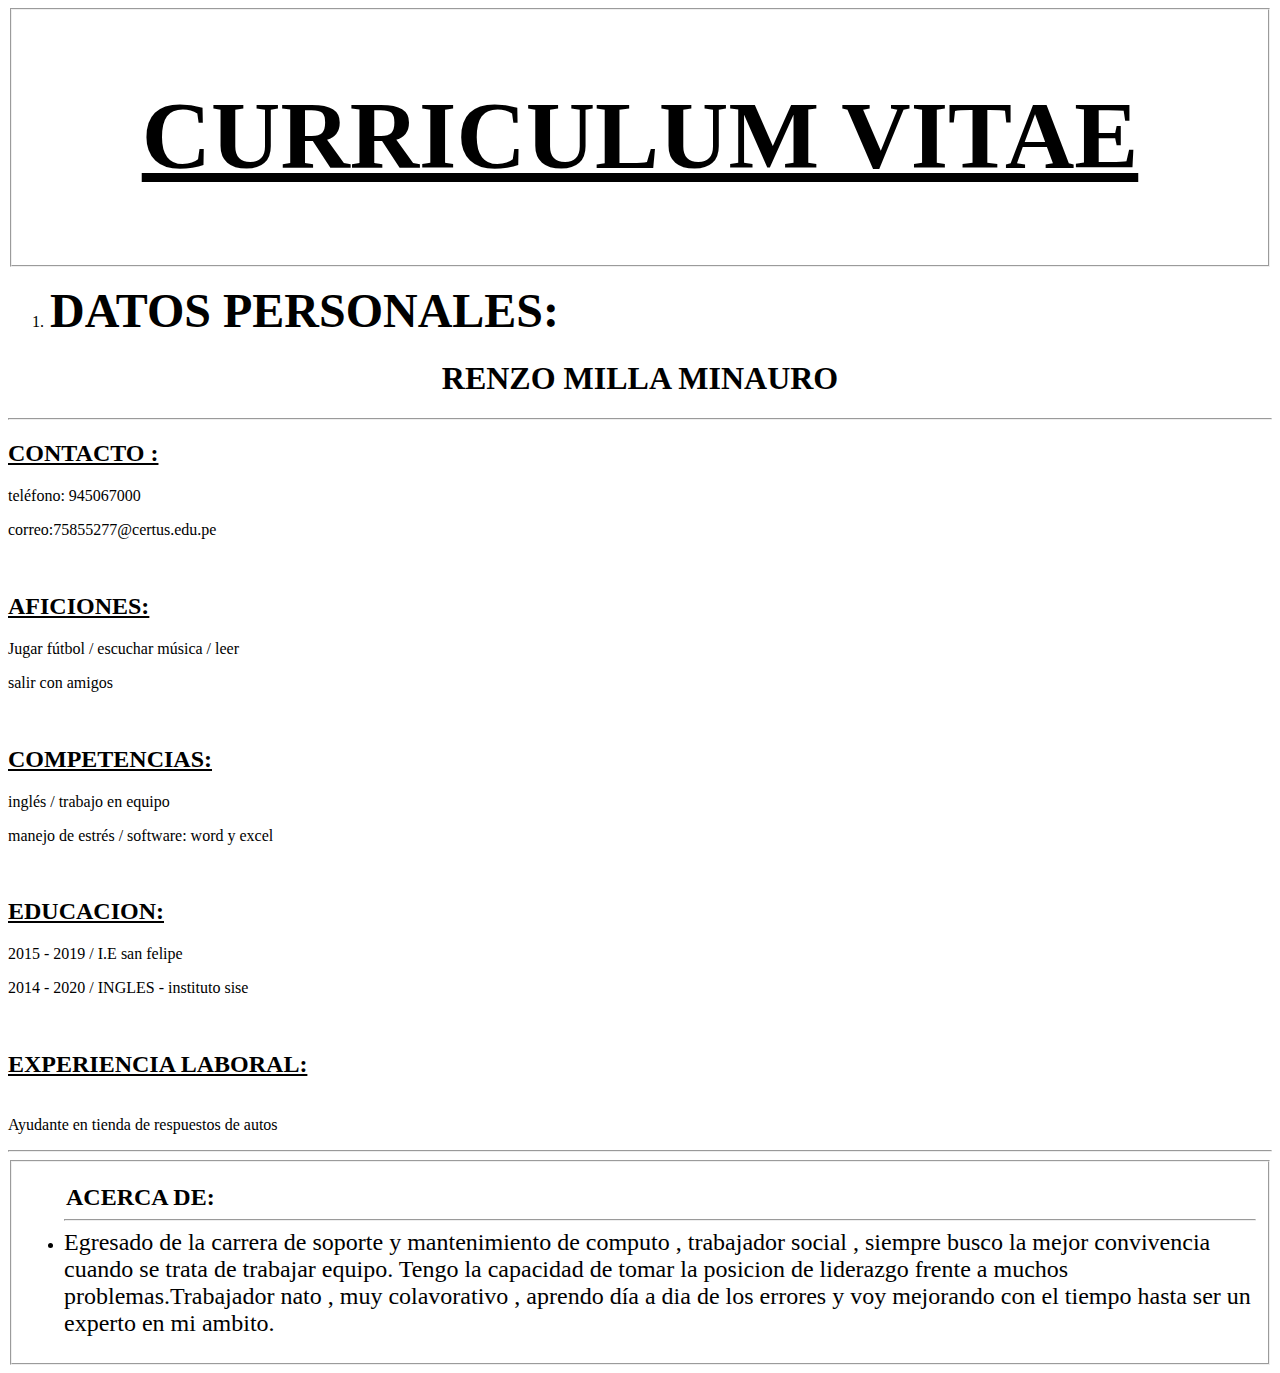
<file: laboratorio 02/cv.html>
<!DOCTYPE html>
<html lang="es">
<head>
    <meta charset="UTF-8">
    <meta http-equiv="X-UA-Compatible" content="IE=edge">
    <meta name="viewport" content="width=device-width, initial-scale=1.0">
    <title>MI CV RENZO MILLA</title>
</head>
<body>
    <fieldset>
        <center>
        <font color="black"><font face="algerians"><font size= "24"><h1><u> CURRICULUM VITAE</u><br></h1></font></font></font>

        </center>
    </fieldset>
    <ol>
        <li><font color="black"><font size= "20" ><legend><b>DATOS PERSONALES:</b><br></legend></font></font></li>
    </ol>
    
    
    <h1 align='center'>RENZO MILLA MINAURO</h1>
    <hr> 
    <h2> <u> CONTACTO :</u></h2>
    <P>   teléfono: 945067000 </h2></P>
    <p>    correo:75855277@certus.edu.pe </></p>
    <br>
    <h2>  <u> AFICIONES:</u></h2>
    <P>    Jugar fútbol   / escuchar música / leer</P>
    <p>    salir con amigos  </p>
    <br>
    <h2> <u> COMPETENCIAS: </u></h2>
    <p>  inglés  /  trabajo en equipo </p>
    <p>  manejo de estrés / software: word y excel </p>
    <br>
    <h2> <u> EDUCACION: </u> </h2> 
    <P>  2015 - 2019          /    I.E san felipe </P> 
    <p>  2014 - 2020 / INGLES - instituto sise </p>
    <br> 
    <h2> <u> EXPERIENCIA LABORAL:</u></h2>
    <P> <li></li>Ayudante en tienda de respuestos de autos  </P>
</fieldset>

<hr>

<fieldset>
<ul>
    <font color="black"><font size= 5"><legend><b>ACERCA DE:</b><br></legend></font></font>
<hr>
<li><font size= 5">Egresado de la carrera de soporte y mantenimiento de computo , trabajador social , siempre busco la mejor convivencia cuando se trata
    de trabajar equipo. Tengo la capacidad de tomar la posicion de liderazgo frente a muchos problemas.Trabajador nato , muy colavorativo , aprendo día a dia 
de los errores y voy mejorando con el tiempo hasta ser un experto en mi ambito. </font></li>
</ul>
</fieldset>
</body>
</html>
</file>
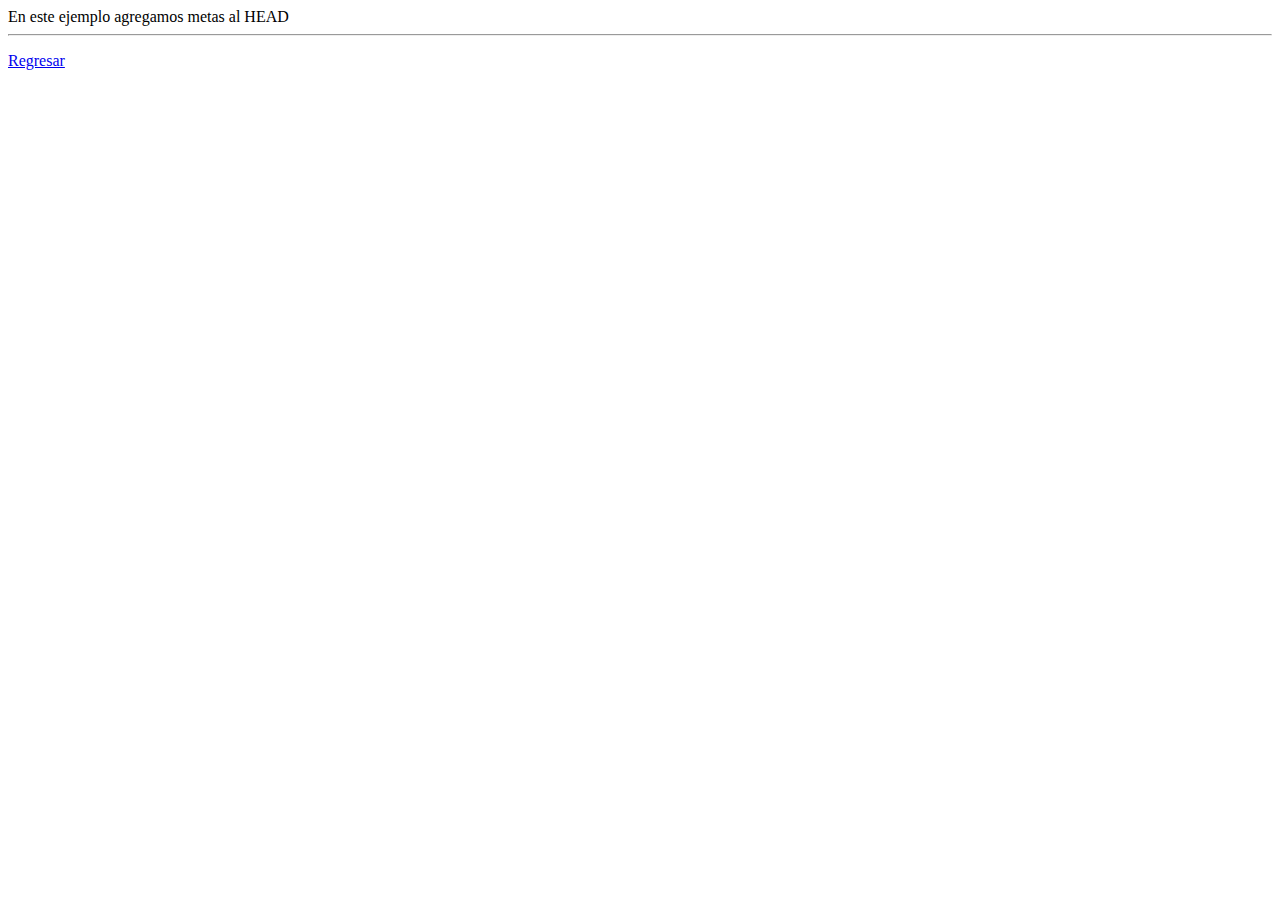
<file: laboratorio 02/pagina.html>
<!DOCTYPE html>
<html lang="es">
<head>
    <meta charset="UTF-8">
    <meta http-equiv="X-UA-Compastible" content="IE=edge">
    <meta name="viewport" content="width=device-width, initial-scale=1.0">
    <meta name= "description" content="Esta es una página de prueba de etiquetas meta"
    <meta name= "keywords" content="html, etiquetas,meta">
    <title>Probando los metas</title>
</head>
<body>
    En este ejemplo agregamos metas al HEAD
    <hr>
    <p aling="center"><a href="index.html">Regresar</a></p>
</body>
</html>
</file>
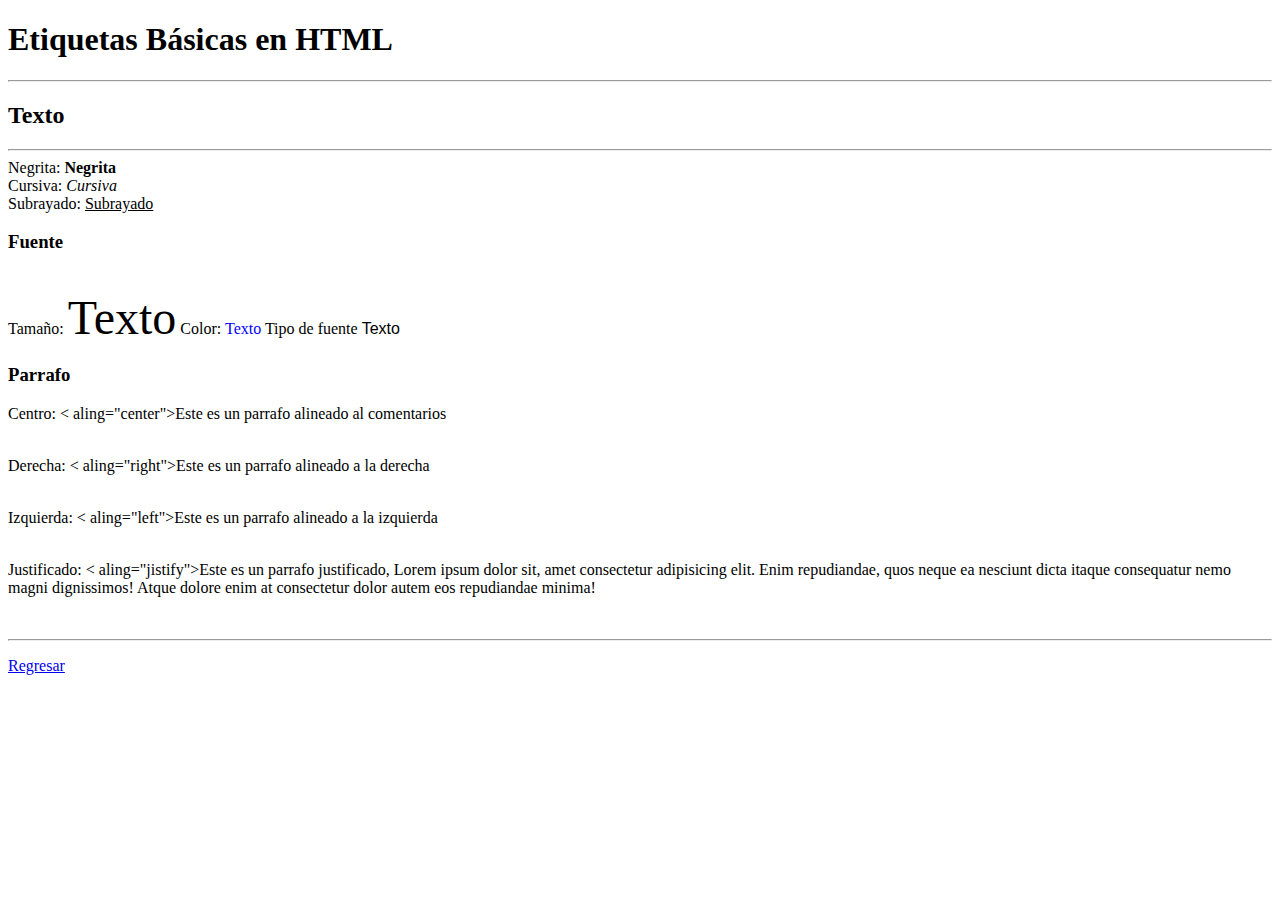
<file: laboratorio 02/pagina1.html>
<!DOCTYPE html>
<html lang="es">
<head>
    <meta charset="UTF-8">
    <meta http-equiv="X-UA-Compatible" content="IE=edge">
    <meta name="viewport" content="width=device-width, initial-scale=1.0">
    <title>Etiquetas HTML - Parte 1</title>
</head>
<body>
    <!--Esto es un comentario no se ve en la ejecucion 
    de la pagina -->

    <!--Para llamar a la ayuda de Visual Studio Code 
    utilizamos la conbinacion de teclas CRTL+SHIF+P--> 

    <!--Presionamos CRTL + K y CRTL + C-->

    <!--Para quita los comentarios CRTL + K y CRTL + U-->

    <!--Listo este es un comentario--> 

    <h1> Etiquetas Básicas en HTML</h1>
    <hr>
    <h2>Texto</h2>
    <hr>
    Negrita: <b>Negrita</b><br>
    Cursiva: <i>Cursiva</i><br>
    Subrayado: <u>Subrayado</u><br>
    <h3>Fuente</h3><br>
    Tamaño: <font size="30"> Texto</font>
    Color: <font color="blue">Texto</font>
    Tipo de fuente <font face="arial">Texto</font>
    <h3>Parrafo</h3>
    Centro: < aling="center">Este es un parrafo alineado al comentarios</p><br>
    Derecha: < aling="right">Este es un parrafo alineado a la derecha</p><br>
    Izquierda: < aling="left">Este es un parrafo alineado a la izquierda</p><br>
    Justificado: < aling="jistify">Este es un parrafo justificado, Lorem ipsum dolor sit, amet 
    consectetur adipisicing elit. Enim repudiandae, quos neque ea nesciunt dicta itaque 
    consequatur nemo magni dignissimos! Atque dolore enim at consectetur dolor 
    autem eos repudiandae minima!</p><br>

    <head>
    </body>
    
        <hr>
        <p aling="center"><a href="index.html">Regresar</a></p>
    
</body>
</html>
</file>
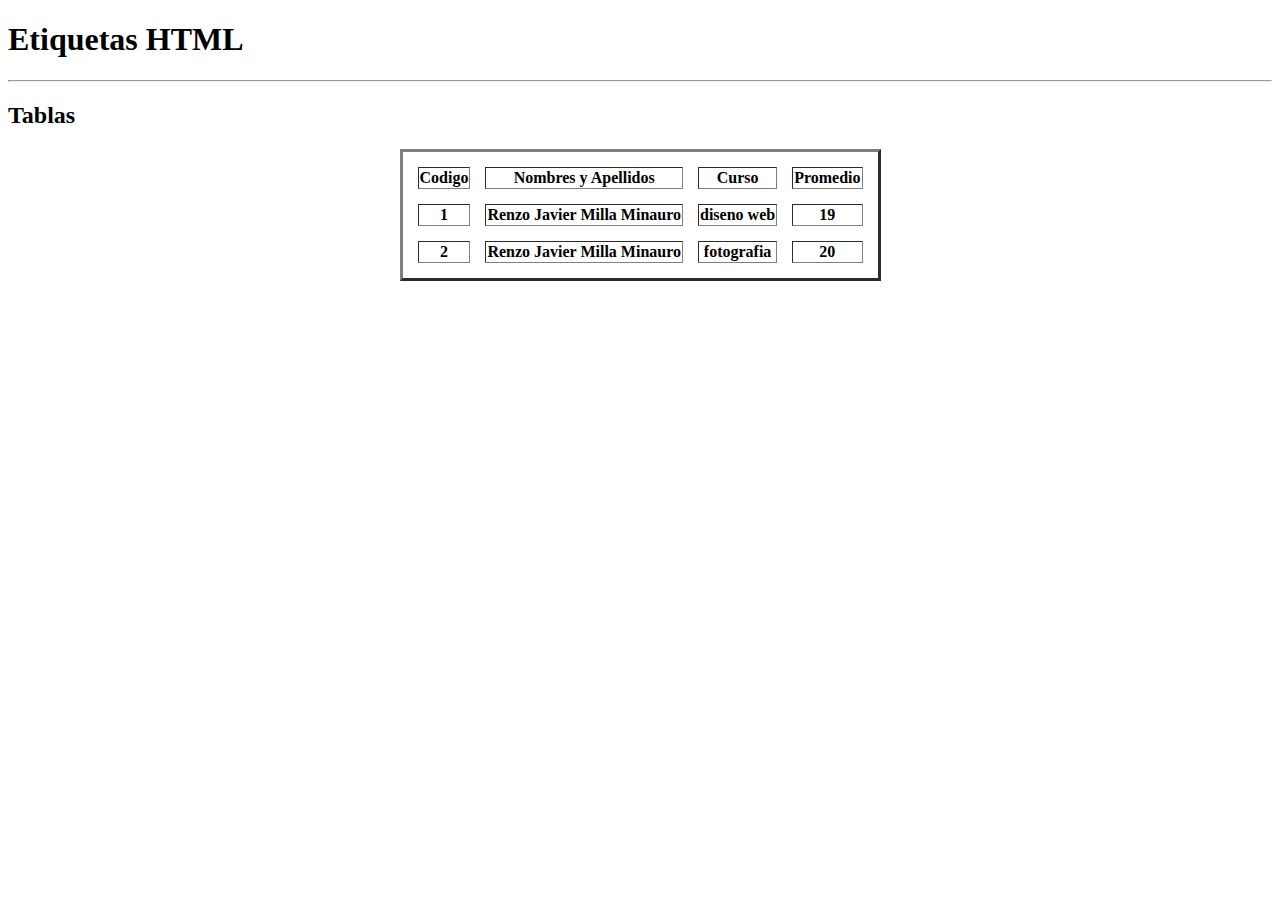
<file: laboratorio 02/pagina10.html>
<!DOCTYPE html>
<html lang="en">
<head>
    <meta charset="UTF-8">
    <meta http-equiv="X-UA-Compatible" content="IE=edge">
    <meta name="viewport" content="width=device-width, initial-scale=1.0">
    <title>Etiquetas html parte 3</title>
</head>
<body>
    <h1>Etiquetas HTML</h1>
    <hr>
    <h2>Tablas</h2>
    <table border="3" align="center" cellspacing="15">
        <tr>
            <th>Codigo</th>
            <th>Nombres y Apellidos</th>
            <th>Curso</th>
            <th>Promedio</th>
        </tr>
        <tr>
            <th>1</th>
            <th>Renzo Javier Milla Minauro</th>
            <th>diseno web</th>
            <th>19</th>
        </tr>
        <tr>
            <th>2</th>
            <th>Renzo Javier Milla Minauro</th>
            <th>fotografia</th>
            <th>20</th>
        </tr>
    </table>
</body>
</html>
</file>
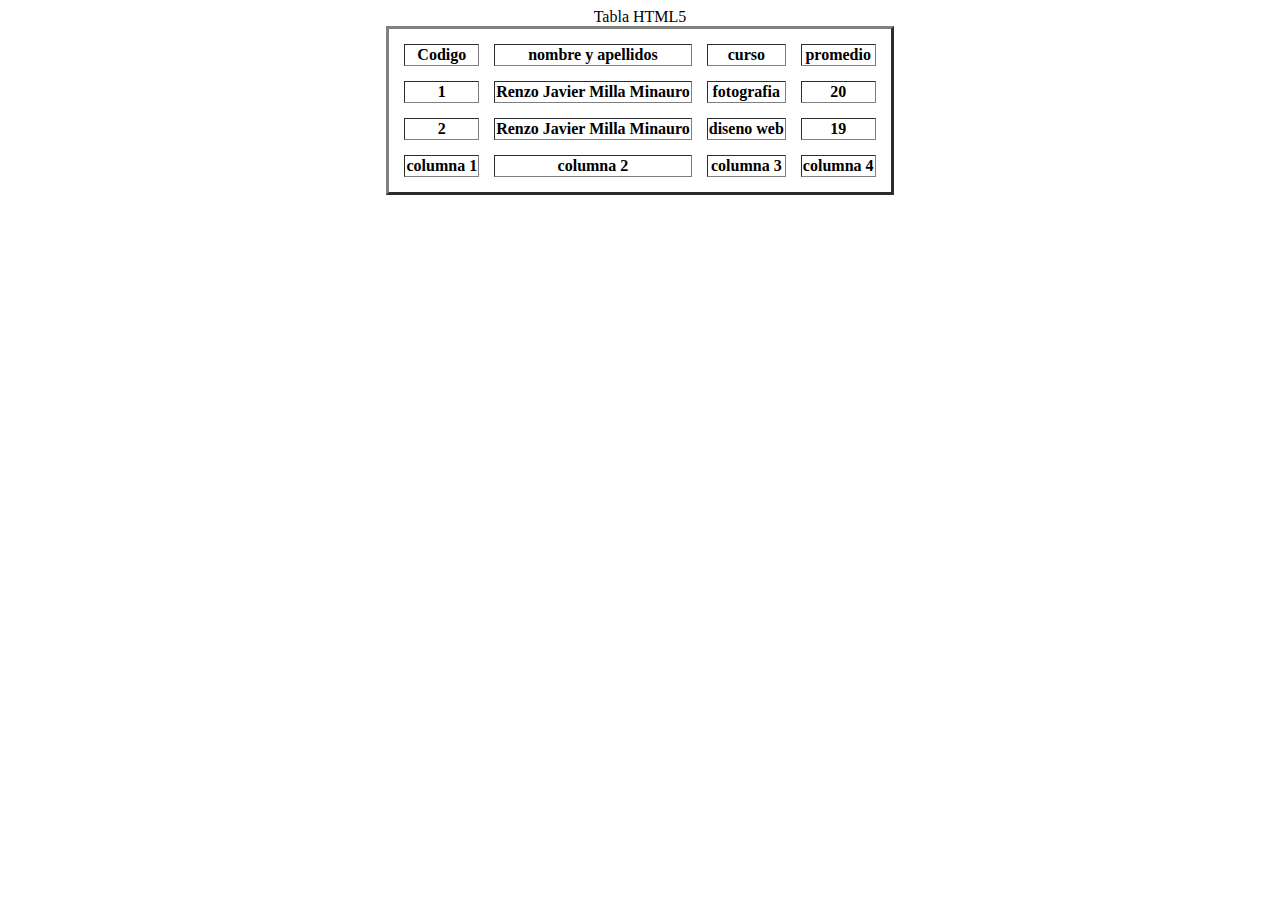
<file: laboratorio 02/pagina11.html>
<!DOCTYPE html>
<html lang="en">
<head>
    <meta charset="UTF-8">
    <meta http-equiv="X-UA-Compatible" content="IE=edge">
    <meta name="viewport" content="width=device-width, initial-scale=1.0">
    <title>Etiquetas HTML parte 3</title>
</head>
<body>
    <table border="3" align="center" cellspacing="15">
        <caption>Tabla HTML5</caption>
        <thead>
        <th>Codigo</th>
        <th>nombre y apellidos</th>
        <th>curso</th>
        <th>promedio</th>
        </thead>
        <tfoot>
            <th>columna 1</th>
            <th>columna 2</th>
            <th>columna 3</th>
            <th>columna 4</th>
        </tfoot>
        <tbody>
            <th>1</th>
            <th>Renzo Javier Milla Minauro</th>
            <th>fotografia</th>
            <th>20</th>
        </tbody>
        <th>2</th>
        <th>Renzo Javier Milla Minauro</th>
        <th>diseno web</th>
        <th>19</th>
    </table>

</body>
</html>
</file>
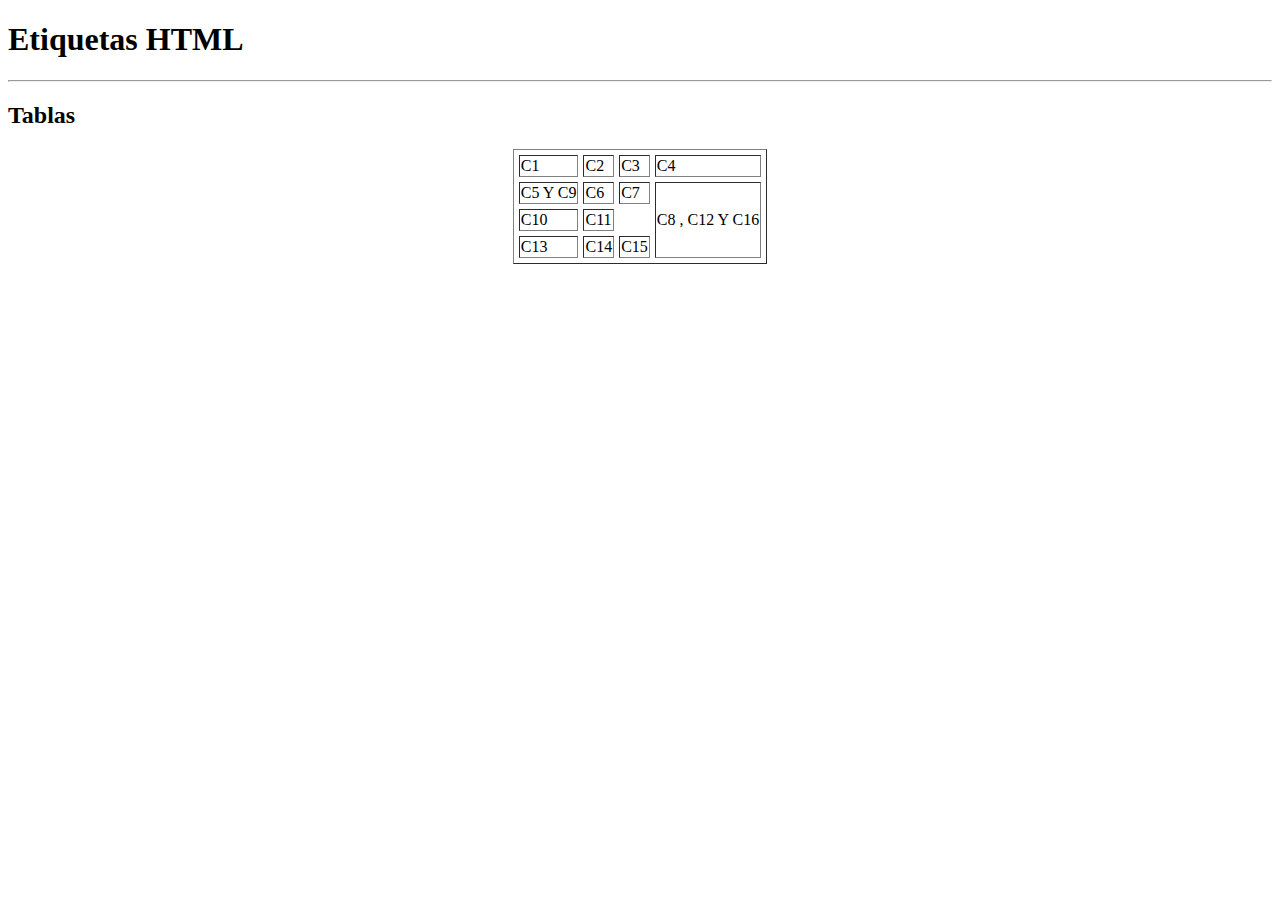
<file: laboratorio 02/pagina12.html>
<!DOCTYPE html>
<html lang="en">
<head>
    <meta charset="UTF-8">
    <meta http-equiv="X-UA-Compatible" content="IE=edge">
    <meta name="viewport" content="width=device-width, initial-scale=1.0">
    <title>Etiquetas HTML parte 3</title>
</head>
<body>
    <h1>Etiquetas HTML</h1>
    <hr>
    <h2>Tablas</h2>
    <table border="1" align="center" cellspacing=5 cellpading="5">
        <tr>
            <td>C1</td>
            <td>C2</td>
            <td>C3</td>
            <td>C4</td>
        </tr>
        <tr>
            <td rowspan="">C5 Y C9</td>
            <td>C6</td>
            <td>C7</td>
            <td rowspan="3">C8 , C12 Y C16</td>
        </tr>
        <tr>
            <td>C10</td>
            <td>C11</td>
        </tr>
        <tr>
            <td>C13</td>
            <td>C14</td>
            <td>C15</td>
        </tr>
    </table>
</body>
</html>
</file>
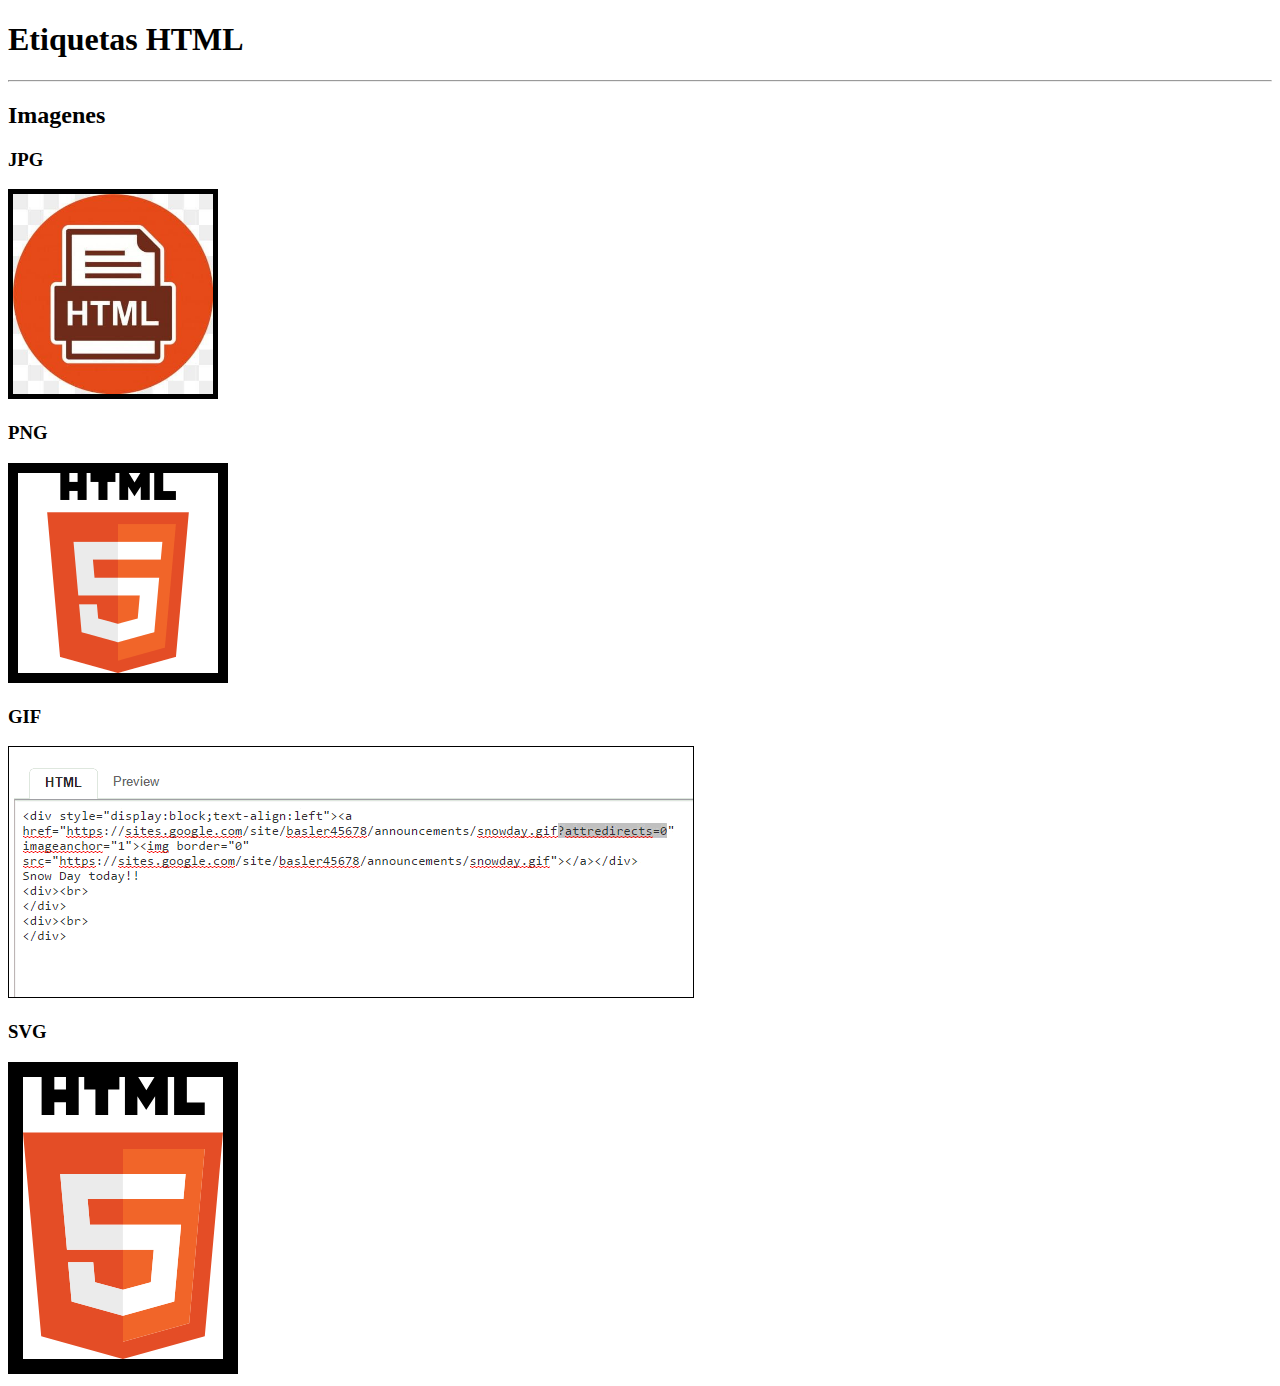
<file: laboratorio 02/pagina14.html>
<!DOCTYPE html>
<html lang="es">
<head>
    <meta charset="UTF-8">
    <meta http-equiv="X-UA-Compatible" content="IE=edge">
    <meta name="viewport" content="width=device-width, initial-scale=1.0">
    <title>Etiquetas HTML parte 3</title>
</head>
<body>
    <h1>Etiquetas HTML</h1>
    <hr>
    <h2>Imagenes</h2>
    <h3>JPG</h3>
    <img src="img/html.jpg" border="5" width="200" weight="200" alt="Logo HTML JPG">
    <h3>PNG</h3>
    <img src="img/html.png" border="10" width="200" weight="200" alt="Logo HTML JPG">
    <h3>GIF</h3>
    <img src="img/html.gif" border="1" alt="Animacion codigo HTML">
    <h3>SVG</h3>
    <img src="img/html.svg" border="15" width="200" weight="200" alt="Logo HTML SVG">
</body>
</html>
</file>
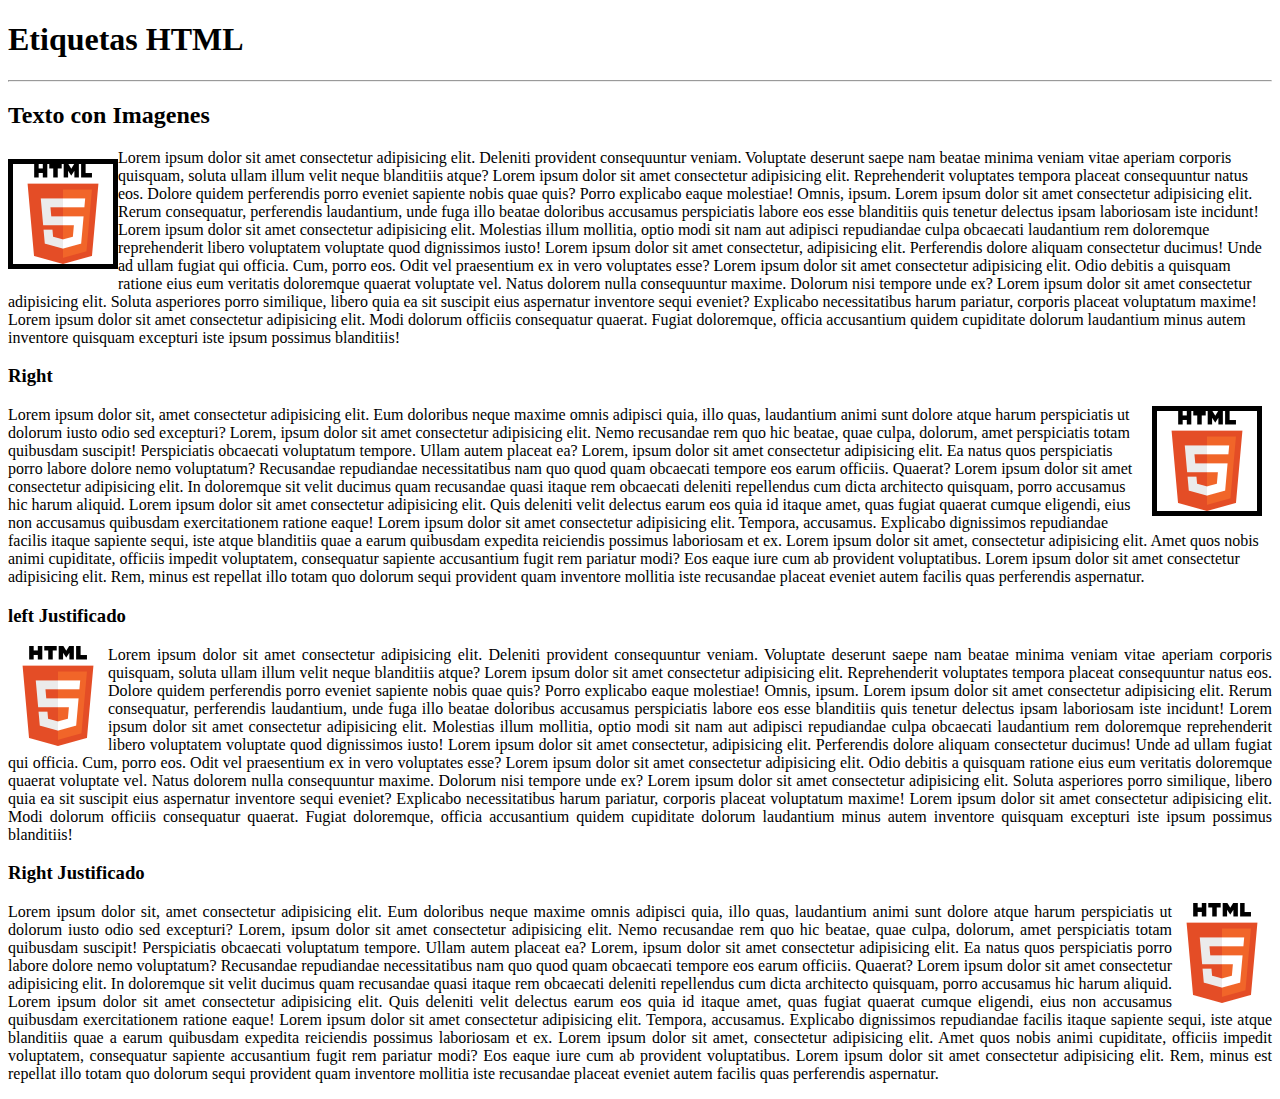
<file: laboratorio 02/pagina15.html>
<!DOCTYPE html>
<html lang="es">
<head>
    <meta charset="UTF-8">
    <meta http-equiv="X-UA-Compatible" content="IE=edge">
    <meta name="viewport" content="width=device-width, initial-scale=1.0">
    <title>Etiquetas HTML parte 3</title>
</head>
<body>
    <h1>Etiquetas HTML</h1>
    <hr>
    <h2>Texto con Imagenes</h2>
    <img src="img/html.png" width="100" height="100" alt="Logo HTML JPG" align="left" vspace="10" border="5">
    Lorem ipsum dolor sit amet consectetur adipisicing elit. Deleniti provident consequuntur veniam. Voluptate deserunt saepe nam beatae minima veniam vitae aperiam corporis quisquam, soluta ullam illum velit neque blanditiis atque?
    Lorem ipsum dolor sit amet consectetur adipisicing elit. Reprehenderit voluptates tempora placeat consequuntur natus eos. Dolore quidem perferendis porro eveniet sapiente nobis quae quis? Porro explicabo eaque molestiae! Omnis, ipsum.
    Lorem ipsum dolor sit amet consectetur adipisicing elit. Rerum consequatur, perferendis laudantium, unde fuga illo beatae doloribus accusamus perspiciatis labore eos esse blanditiis quis tenetur delectus ipsam laboriosam iste incidunt!
    Lorem ipsum dolor sit amet consectetur adipisicing elit. Molestias illum mollitia, optio modi sit nam aut adipisci repudiandae culpa obcaecati laudantium rem doloremque reprehenderit libero voluptatem voluptate quod dignissimos iusto!
    Lorem ipsum dolor sit amet consectetur, adipisicing elit. Perferendis dolore aliquam consectetur ducimus! Unde ad ullam fugiat qui officia. Cum, porro eos. Odit vel praesentium ex in vero voluptates esse?
    Lorem ipsum dolor sit amet consectetur adipisicing elit. Odio debitis a quisquam ratione eius eum veritatis doloremque quaerat voluptate vel. Natus dolorem nulla consequuntur maxime. Dolorum nisi tempore unde ex?
    Lorem ipsum dolor sit amet consectetur adipisicing elit. Soluta asperiores porro similique, libero quia ea sit suscipit eius aspernatur inventore sequi eveniet? Explicabo necessitatibus harum pariatur, corporis placeat voluptatum maxime!
    Lorem ipsum dolor sit amet consectetur adipisicing elit. Modi dolorum officiis consequatur quaerat. Fugiat doloremque, officia accusantium quidem cupiditate dolorum laudantium minus autem inventore quisquam excepturi iste ipsum possimus blanditiis!
    <h3>Right</h3>
    <img src="img/html.png" width="100" height="100" alt="Logo HTML JPG" align="Right" hspace="10" border="5">
    Lorem ipsum dolor sit, amet consectetur adipisicing elit. Eum doloribus neque maxime omnis adipisci quia, illo quas, laudantium animi sunt dolore atque harum perspiciatis ut dolorum iusto odio sed excepturi?
    Lorem, ipsum dolor sit amet consectetur adipisicing elit. Nemo recusandae rem quo hic beatae, quae culpa, dolorum, amet perspiciatis totam quibusdam suscipit! Perspiciatis obcaecati voluptatum tempore. Ullam autem placeat ea?
    Lorem, ipsum dolor sit amet consectetur adipisicing elit. Ea natus quos perspiciatis porro labore dolore nemo voluptatum? Recusandae repudiandae necessitatibus nam quo quod quam obcaecati tempore eos earum officiis. Quaerat?
    Lorem ipsum dolor sit amet consectetur adipisicing elit. In doloremque sit velit ducimus quam recusandae quasi itaque rem obcaecati deleniti repellendus cum dicta architecto quisquam, porro accusamus hic harum aliquid.
    Lorem ipsum dolor sit amet consectetur adipisicing elit. Quis deleniti velit delectus earum eos quia id itaque amet, quas fugiat quaerat cumque eligendi, eius non accusamus quibusdam exercitationem ratione eaque!
    Lorem ipsum dolor sit amet consectetur adipisicing elit. Tempora, accusamus. Explicabo dignissimos repudiandae facilis itaque sapiente sequi, iste atque blanditiis quae a earum quibusdam expedita reiciendis possimus laboriosam et ex.
    Lorem ipsum dolor sit amet, consectetur adipisicing elit. Amet quos nobis animi cupiditate, officiis impedit voluptatem, consequatur sapiente accusantium fugit rem pariatur modi? Eos eaque iure cum ab provident voluptatibus.
    Lorem ipsum dolor sit amet consectetur adipisicing elit. Rem, minus est repellat illo totam quo dolorum sequi provident quam inventore mollitia iste recusandae placeat eveniet autem facilis quas perferendis aspernatur.
    <h3>left Justificado</h3>
    <img src="img/html.png" width="100" height="100" alt="Logo HTML JPG" align="left">
    <p align="justify">
    Lorem ipsum dolor sit amet consectetur adipisicing elit. Deleniti provident consequuntur veniam. Voluptate deserunt saepe nam beatae minima veniam vitae aperiam corporis quisquam, soluta ullam illum velit neque blanditiis atque?
    Lorem ipsum dolor sit amet consectetur adipisicing elit. Reprehenderit voluptates tempora placeat consequuntur natus eos. Dolore quidem perferendis porro eveniet sapiente nobis quae quis? Porro explicabo eaque molestiae! Omnis, ipsum.
    Lorem ipsum dolor sit amet consectetur adipisicing elit. Rerum consequatur, perferendis laudantium, unde fuga illo beatae doloribus accusamus perspiciatis labore eos esse blanditiis quis tenetur delectus ipsam laboriosam iste incidunt!
    Lorem ipsum dolor sit amet consectetur adipisicing elit. Molestias illum mollitia, optio modi sit nam aut adipisci repudiandae culpa obcaecati laudantium rem doloremque reprehenderit libero voluptatem voluptate quod dignissimos iusto!
    Lorem ipsum dolor sit amet consectetur, adipisicing elit. Perferendis dolore aliquam consectetur ducimus! Unde ad ullam fugiat qui officia. Cum, porro eos. Odit vel praesentium ex in vero voluptates esse?
    Lorem ipsum dolor sit amet consectetur adipisicing elit. Odio debitis a quisquam ratione eius eum veritatis doloremque quaerat voluptate vel. Natus dolorem nulla consequuntur maxime. Dolorum nisi tempore unde ex?
    Lorem ipsum dolor sit amet consectetur adipisicing elit. Soluta asperiores porro similique, libero quia ea sit suscipit eius aspernatur inventore sequi eveniet? Explicabo necessitatibus harum pariatur, corporis placeat voluptatum maxime!
    Lorem ipsum dolor sit amet consectetur adipisicing elit. Modi dolorum officiis consequatur quaerat. Fugiat doloremque, officia accusantium quidem cupiditate dolorum laudantium minus autem inventore quisquam excepturi iste ipsum possimus blanditiis!
    </p>
    <h3>Right Justificado</h3>
    <img src="img/html.png" width="100" height="100" alt="Logo HTML JPG" align="Right">
    <p align="justify">
    Lorem ipsum dolor sit, amet consectetur adipisicing elit. Eum doloribus neque maxime omnis adipisci quia, illo quas, laudantium animi sunt dolore atque harum perspiciatis ut dolorum iusto odio sed excepturi?
    Lorem, ipsum dolor sit amet consectetur adipisicing elit. Nemo recusandae rem quo hic beatae, quae culpa, dolorum, amet perspiciatis totam quibusdam suscipit! Perspiciatis obcaecati voluptatum tempore. Ullam autem placeat ea?
    Lorem, ipsum dolor sit amet consectetur adipisicing elit. Ea natus quos perspiciatis porro labore dolore nemo voluptatum? Recusandae repudiandae necessitatibus nam quo quod quam obcaecati tempore eos earum officiis. Quaerat?
    Lorem ipsum dolor sit amet consectetur adipisicing elit. In doloremque sit velit ducimus quam recusandae quasi itaque rem obcaecati deleniti repellendus cum dicta architecto quisquam, porro accusamus hic harum aliquid.
    Lorem ipsum dolor sit amet consectetur adipisicing elit. Quis deleniti velit delectus earum eos quia id itaque amet, quas fugiat quaerat cumque eligendi, eius non accusamus quibusdam exercitationem ratione eaque!
    Lorem ipsum dolor sit amet consectetur adipisicing elit. Tempora, accusamus. Explicabo dignissimos repudiandae facilis itaque sapiente sequi, iste atque blanditiis quae a earum quibusdam expedita reiciendis possimus laboriosam et ex.
    Lorem ipsum dolor sit amet, consectetur adipisicing elit. Amet quos nobis animi cupiditate, officiis impedit voluptatem, consequatur sapiente accusantium fugit rem pariatur modi? Eos eaque iure cum ab provident voluptatibus.
    Lorem ipsum dolor sit amet consectetur adipisicing elit. Rem, minus est repellat illo totam quo dolorum sequi provident quam inventore mollitia iste recusandae placeat eveniet autem facilis quas perferendis aspernatur.
    </p>
</body>
</html>
</file>
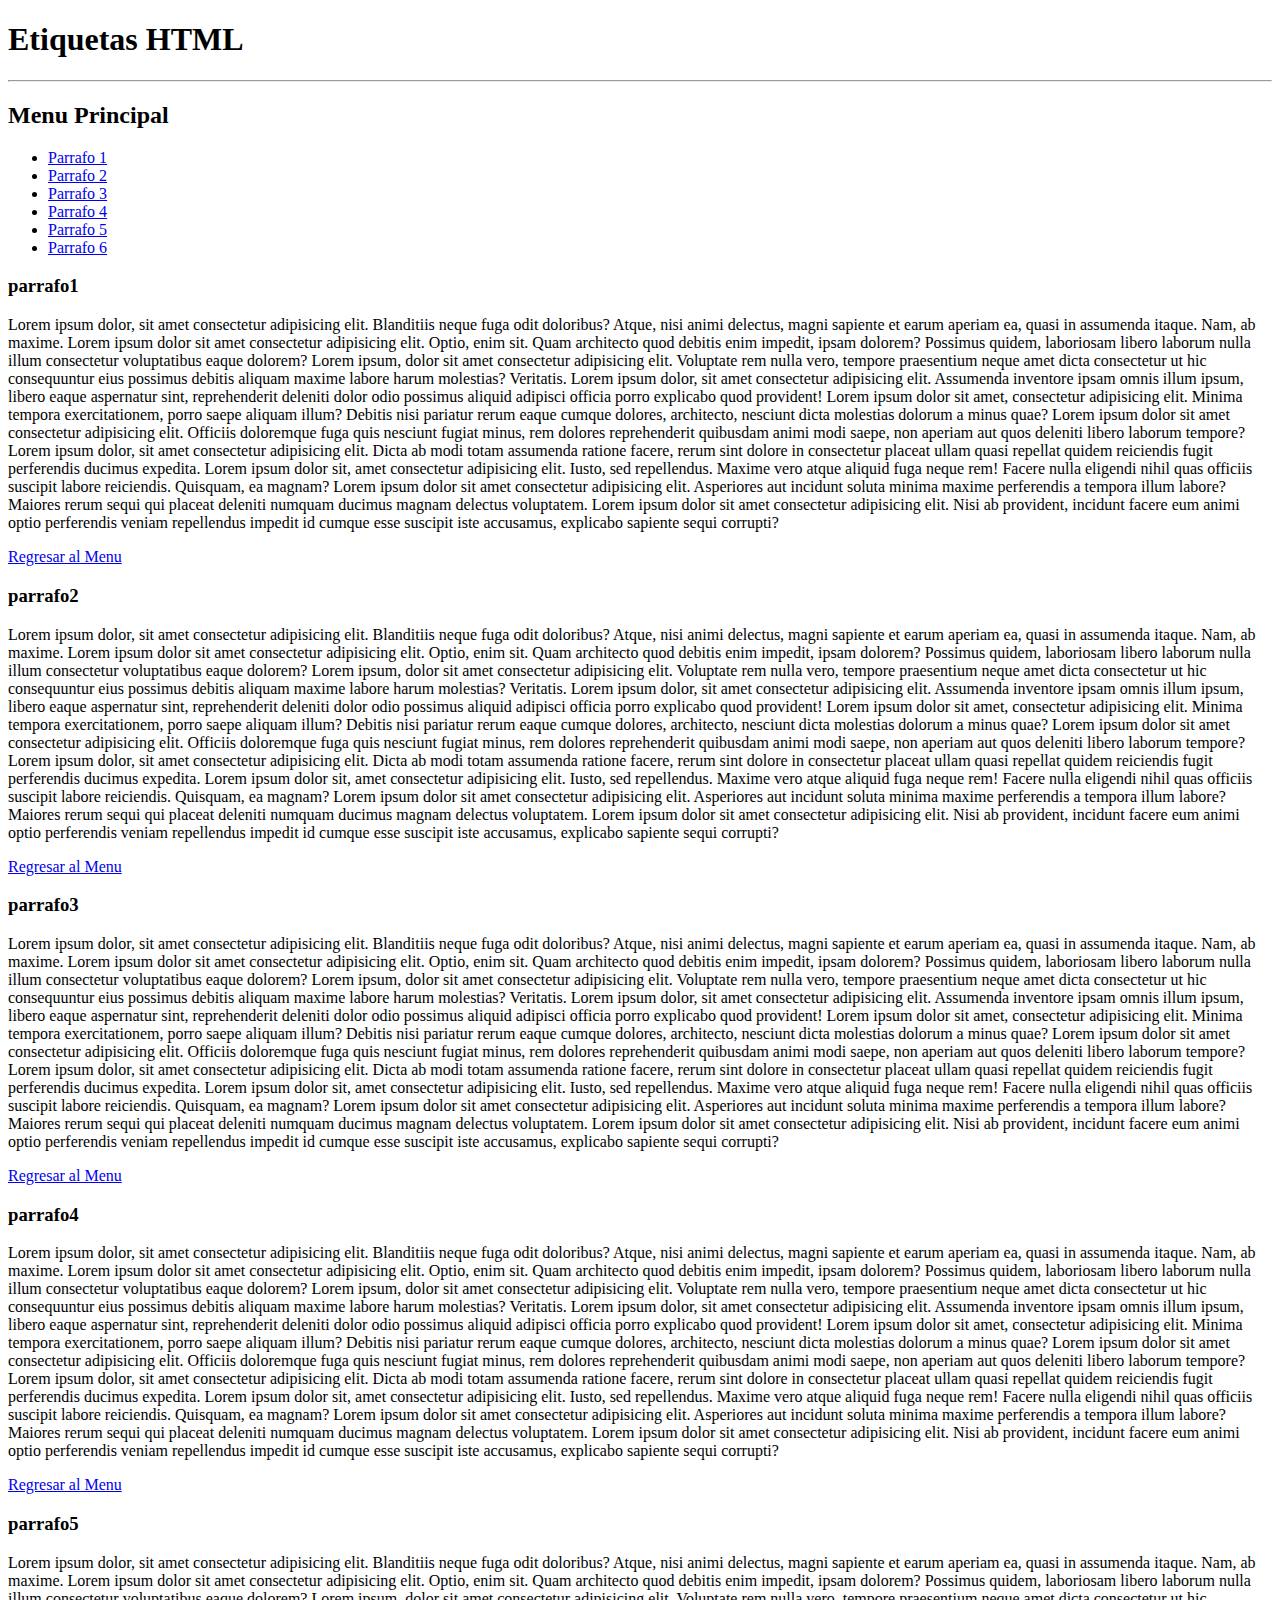
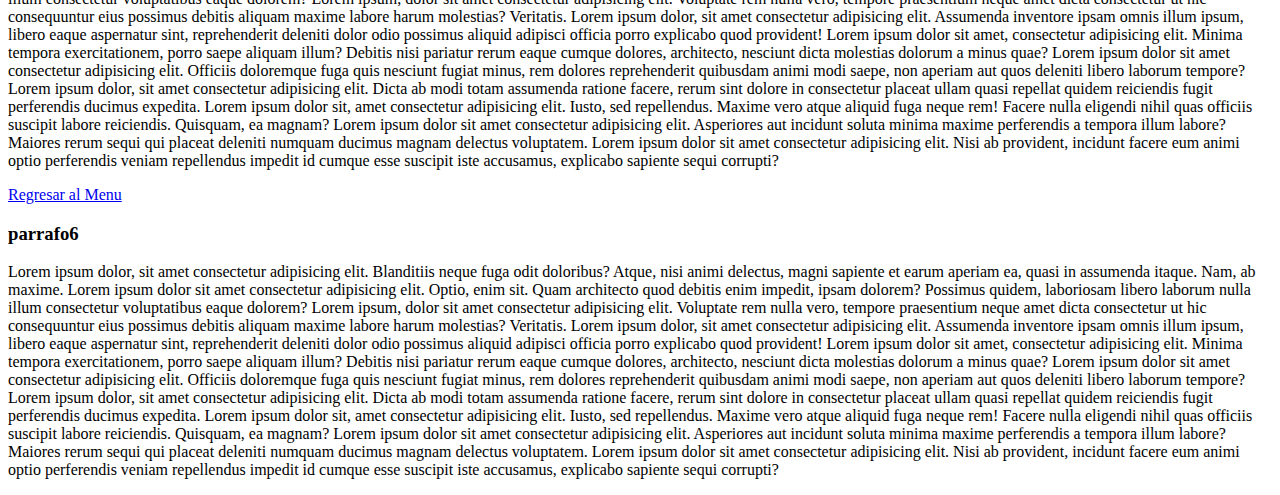
<file: laboratorio 02/pagina16.html>
<!DOCTYPE html>
<html lang="es">
<head>
    <meta charset="UTF-8">
    <meta http-equiv="X-UA-Compatible" content="IE=edge">
    <meta name="viewport" content="width=device-width, initial-scale=1.0">
    <title>Etiquetas HTML parte 3</title>
</head>
<body>
    <h1>Etiquetas HTML</h1>
    <hr>
    <a name="menu"><h2>Menu Principal</h2></a>
    <ul>
        <li><a href="#parrafo1">Parrafo 1</a></li>
        <li><a href="#parrafo2">Parrafo 2</a></li>
        <li><a href="#parrafo3">Parrafo 3</a></li>
        <li><a href="#parrafo4">Parrafo 4</a></li>
        <li><a href="#parrafo5">Parrafo 5</a></li>
        <li><a href="#parrafo6">Parrafo 6</a></li>
    </ul>
    <a name="parrafo1"><h3>parrafo1</h3></a>
    <p>
        Lorem ipsum dolor, sit amet consectetur adipisicing elit. Blanditiis neque fuga odit doloribus? Atque, nisi animi delectus, magni sapiente et earum aperiam ea, quasi in assumenda itaque. Nam, ab maxime.
        Lorem ipsum dolor sit amet consectetur adipisicing elit. Optio, enim sit. Quam architecto quod debitis enim impedit, ipsam dolorem? Possimus quidem, laboriosam libero laborum nulla illum consectetur voluptatibus eaque dolorem?
        Lorem ipsum, dolor sit amet consectetur adipisicing elit. Voluptate rem nulla vero, tempore praesentium neque amet dicta consectetur ut hic consequuntur eius possimus debitis aliquam maxime labore harum molestias? Veritatis.
        Lorem ipsum dolor, sit amet consectetur adipisicing elit. Assumenda inventore ipsam omnis illum ipsum, libero eaque aspernatur sint, reprehenderit deleniti dolor odio possimus aliquid adipisci officia porro explicabo quod provident!
        Lorem ipsum dolor sit amet, consectetur adipisicing elit. Minima tempora exercitationem, porro saepe aliquam illum? Debitis nisi pariatur rerum eaque cumque dolores, architecto, nesciunt dicta molestias dolorum a minus quae?
        Lorem ipsum dolor sit amet consectetur adipisicing elit. Officiis doloremque fuga quis nesciunt fugiat minus, rem dolores reprehenderit quibusdam animi modi saepe, non aperiam aut quos deleniti libero laborum tempore?
        Lorem ipsum dolor, sit amet consectetur adipisicing elit. Dicta ab modi totam assumenda ratione facere, rerum sint dolore in consectetur placeat ullam quasi repellat quidem reiciendis fugit perferendis ducimus expedita.
        Lorem ipsum dolor sit, amet consectetur adipisicing elit. Iusto, sed repellendus. Maxime vero atque aliquid fuga neque rem! Facere nulla eligendi nihil quas officiis suscipit labore reiciendis. Quisquam, ea magnam?
        Lorem ipsum dolor sit amet consectetur adipisicing elit. Asperiores aut incidunt soluta minima maxime perferendis a tempora illum labore? Maiores rerum sequi qui placeat deleniti numquam ducimus magnam delectus voluptatem.
        Lorem ipsum dolor sit amet consectetur adipisicing elit. Nisi ab provident, incidunt facere eum animi optio perferendis veniam repellendus impedit id cumque esse suscipit iste accusamus, explicabo sapiente sequi corrupti?
    </p>
    <a href="#menu">Regresar al Menu</a>
    <a name="parrafo2"><h3>parrafo2</h3></a>
    <p>
        Lorem ipsum dolor, sit amet consectetur adipisicing elit. Blanditiis neque fuga odit doloribus? Atque, nisi animi delectus, magni sapiente et earum aperiam ea, quasi in assumenda itaque. Nam, ab maxime.
        Lorem ipsum dolor sit amet consectetur adipisicing elit. Optio, enim sit. Quam architecto quod debitis enim impedit, ipsam dolorem? Possimus quidem, laboriosam libero laborum nulla illum consectetur voluptatibus eaque dolorem?
        Lorem ipsum, dolor sit amet consectetur adipisicing elit. Voluptate rem nulla vero, tempore praesentium neque amet dicta consectetur ut hic consequuntur eius possimus debitis aliquam maxime labore harum molestias? Veritatis.
        Lorem ipsum dolor, sit amet consectetur adipisicing elit. Assumenda inventore ipsam omnis illum ipsum, libero eaque aspernatur sint, reprehenderit deleniti dolor odio possimus aliquid adipisci officia porro explicabo quod provident!
        Lorem ipsum dolor sit amet, consectetur adipisicing elit. Minima tempora exercitationem, porro saepe aliquam illum? Debitis nisi pariatur rerum eaque cumque dolores, architecto, nesciunt dicta molestias dolorum a minus quae?
        Lorem ipsum dolor sit amet consectetur adipisicing elit. Officiis doloremque fuga quis nesciunt fugiat minus, rem dolores reprehenderit quibusdam animi modi saepe, non aperiam aut quos deleniti libero laborum tempore?
        Lorem ipsum dolor, sit amet consectetur adipisicing elit. Dicta ab modi totam assumenda ratione facere, rerum sint dolore in consectetur placeat ullam quasi repellat quidem reiciendis fugit perferendis ducimus expedita.
        Lorem ipsum dolor sit, amet consectetur adipisicing elit. Iusto, sed repellendus. Maxime vero atque aliquid fuga neque rem! Facere nulla eligendi nihil quas officiis suscipit labore reiciendis. Quisquam, ea magnam?
        Lorem ipsum dolor sit amet consectetur adipisicing elit. Asperiores aut incidunt soluta minima maxime perferendis a tempora illum labore? Maiores rerum sequi qui placeat deleniti numquam ducimus magnam delectus voluptatem.
        Lorem ipsum dolor sit amet consectetur adipisicing elit. Nisi ab provident, incidunt facere eum animi optio perferendis veniam repellendus impedit id cumque esse suscipit iste accusamus, explicabo sapiente sequi corrupti?
    </p>
    <a href="#menu">Regresar al Menu</a>
    <a name="parrafo3"><h3>parrafo3</h3></a>
    <p>
        Lorem ipsum dolor, sit amet consectetur adipisicing elit. Blanditiis neque fuga odit doloribus? Atque, nisi animi delectus, magni sapiente et earum aperiam ea, quasi in assumenda itaque. Nam, ab maxime.
        Lorem ipsum dolor sit amet consectetur adipisicing elit. Optio, enim sit. Quam architecto quod debitis enim impedit, ipsam dolorem? Possimus quidem, laboriosam libero laborum nulla illum consectetur voluptatibus eaque dolorem?
        Lorem ipsum, dolor sit amet consectetur adipisicing elit. Voluptate rem nulla vero, tempore praesentium neque amet dicta consectetur ut hic consequuntur eius possimus debitis aliquam maxime labore harum molestias? Veritatis.
        Lorem ipsum dolor, sit amet consectetur adipisicing elit. Assumenda inventore ipsam omnis illum ipsum, libero eaque aspernatur sint, reprehenderit deleniti dolor odio possimus aliquid adipisci officia porro explicabo quod provident!
        Lorem ipsum dolor sit amet, consectetur adipisicing elit. Minima tempora exercitationem, porro saepe aliquam illum? Debitis nisi pariatur rerum eaque cumque dolores, architecto, nesciunt dicta molestias dolorum a minus quae?
        Lorem ipsum dolor sit amet consectetur adipisicing elit. Officiis doloremque fuga quis nesciunt fugiat minus, rem dolores reprehenderit quibusdam animi modi saepe, non aperiam aut quos deleniti libero laborum tempore?
        Lorem ipsum dolor, sit amet consectetur adipisicing elit. Dicta ab modi totam assumenda ratione facere, rerum sint dolore in consectetur placeat ullam quasi repellat quidem reiciendis fugit perferendis ducimus expedita.
        Lorem ipsum dolor sit, amet consectetur adipisicing elit. Iusto, sed repellendus. Maxime vero atque aliquid fuga neque rem! Facere nulla eligendi nihil quas officiis suscipit labore reiciendis. Quisquam, ea magnam?
        Lorem ipsum dolor sit amet consectetur adipisicing elit. Asperiores aut incidunt soluta minima maxime perferendis a tempora illum labore? Maiores rerum sequi qui placeat deleniti numquam ducimus magnam delectus voluptatem.
        Lorem ipsum dolor sit amet consectetur adipisicing elit. Nisi ab provident, incidunt facere eum animi optio perferendis veniam repellendus impedit id cumque esse suscipit iste accusamus, explicabo sapiente sequi corrupti?
    </p>
    <a href="#menu">Regresar al Menu</a>
    <a name="parrafo4"><h3>parrafo4</h3></a>
    <p>
        Lorem ipsum dolor, sit amet consectetur adipisicing elit. Blanditiis neque fuga odit doloribus? Atque, nisi animi delectus, magni sapiente et earum aperiam ea, quasi in assumenda itaque. Nam, ab maxime.
        Lorem ipsum dolor sit amet consectetur adipisicing elit. Optio, enim sit. Quam architecto quod debitis enim impedit, ipsam dolorem? Possimus quidem, laboriosam libero laborum nulla illum consectetur voluptatibus eaque dolorem?
        Lorem ipsum, dolor sit amet consectetur adipisicing elit. Voluptate rem nulla vero, tempore praesentium neque amet dicta consectetur ut hic consequuntur eius possimus debitis aliquam maxime labore harum molestias? Veritatis.
        Lorem ipsum dolor, sit amet consectetur adipisicing elit. Assumenda inventore ipsam omnis illum ipsum, libero eaque aspernatur sint, reprehenderit deleniti dolor odio possimus aliquid adipisci officia porro explicabo quod provident!
        Lorem ipsum dolor sit amet, consectetur adipisicing elit. Minima tempora exercitationem, porro saepe aliquam illum? Debitis nisi pariatur rerum eaque cumque dolores, architecto, nesciunt dicta molestias dolorum a minus quae?
        Lorem ipsum dolor sit amet consectetur adipisicing elit. Officiis doloremque fuga quis nesciunt fugiat minus, rem dolores reprehenderit quibusdam animi modi saepe, non aperiam aut quos deleniti libero laborum tempore?
        Lorem ipsum dolor, sit amet consectetur adipisicing elit. Dicta ab modi totam assumenda ratione facere, rerum sint dolore in consectetur placeat ullam quasi repellat quidem reiciendis fugit perferendis ducimus expedita.
        Lorem ipsum dolor sit, amet consectetur adipisicing elit. Iusto, sed repellendus. Maxime vero atque aliquid fuga neque rem! Facere nulla eligendi nihil quas officiis suscipit labore reiciendis. Quisquam, ea magnam?
        Lorem ipsum dolor sit amet consectetur adipisicing elit. Asperiores aut incidunt soluta minima maxime perferendis a tempora illum labore? Maiores rerum sequi qui placeat deleniti numquam ducimus magnam delectus voluptatem.
        Lorem ipsum dolor sit amet consectetur adipisicing elit. Nisi ab provident, incidunt facere eum animi optio perferendis veniam repellendus impedit id cumque esse suscipit iste accusamus, explicabo sapiente sequi corrupti?
    </p>
    <a href="#menu">Regresar al Menu</a>
    <a name="parrafo5"><h3>parrafo5</h3></a>
    <p>
        Lorem ipsum dolor, sit amet consectetur adipisicing elit. Blanditiis neque fuga odit doloribus? Atque, nisi animi delectus, magni sapiente et earum aperiam ea, quasi in assumenda itaque. Nam, ab maxime.
        Lorem ipsum dolor sit amet consectetur adipisicing elit. Optio, enim sit. Quam architecto quod debitis enim impedit, ipsam dolorem? Possimus quidem, laboriosam libero laborum nulla illum consectetur voluptatibus eaque dolorem?
        Lorem ipsum, dolor sit amet consectetur adipisicing elit. Voluptate rem nulla vero, tempore praesentium neque amet dicta consectetur ut hic consequuntur eius possimus debitis aliquam maxime labore harum molestias? Veritatis.
        Lorem ipsum dolor, sit amet consectetur adipisicing elit. Assumenda inventore ipsam omnis illum ipsum, libero eaque aspernatur sint, reprehenderit deleniti dolor odio possimus aliquid adipisci officia porro explicabo quod provident!
        Lorem ipsum dolor sit amet, consectetur adipisicing elit. Minima tempora exercitationem, porro saepe aliquam illum? Debitis nisi pariatur rerum eaque cumque dolores, architecto, nesciunt dicta molestias dolorum a minus quae?
        Lorem ipsum dolor sit amet consectetur adipisicing elit. Officiis doloremque fuga quis nesciunt fugiat minus, rem dolores reprehenderit quibusdam animi modi saepe, non aperiam aut quos deleniti libero laborum tempore?
        Lorem ipsum dolor, sit amet consectetur adipisicing elit. Dicta ab modi totam assumenda ratione facere, rerum sint dolore in consectetur placeat ullam quasi repellat quidem reiciendis fugit perferendis ducimus expedita.
        Lorem ipsum dolor sit, amet consectetur adipisicing elit. Iusto, sed repellendus. Maxime vero atque aliquid fuga neque rem! Facere nulla eligendi nihil quas officiis suscipit labore reiciendis. Quisquam, ea magnam?
        Lorem ipsum dolor sit amet consectetur adipisicing elit. Asperiores aut incidunt soluta minima maxime perferendis a tempora illum labore? Maiores rerum sequi qui placeat deleniti numquam ducimus magnam delectus voluptatem.
        Lorem ipsum dolor sit amet consectetur adipisicing elit. Nisi ab provident, incidunt facere eum animi optio perferendis veniam repellendus impedit id cumque esse suscipit iste accusamus, explicabo sapiente sequi corrupti?
    </p>
    <a href="#menu">Regresar al Menu</a>
    <a name="parrafo6"><h3>parrafo6</h3></a>
    <p>
        Lorem ipsum dolor, sit amet consectetur adipisicing elit. Blanditiis neque fuga odit doloribus? Atque, nisi animi delectus, magni sapiente et earum aperiam ea, quasi in assumenda itaque. Nam, ab maxime.
        Lorem ipsum dolor sit amet consectetur adipisicing elit. Optio, enim sit. Quam architecto quod debitis enim impedit, ipsam dolorem? Possimus quidem, laboriosam libero laborum nulla illum consectetur voluptatibus eaque dolorem?
        Lorem ipsum, dolor sit amet consectetur adipisicing elit. Voluptate rem nulla vero, tempore praesentium neque amet dicta consectetur ut hic consequuntur eius possimus debitis aliquam maxime labore harum molestias? Veritatis.
        Lorem ipsum dolor, sit amet consectetur adipisicing elit. Assumenda inventore ipsam omnis illum ipsum, libero eaque aspernatur sint, reprehenderit deleniti dolor odio possimus aliquid adipisci officia porro explicabo quod provident!
        Lorem ipsum dolor sit amet, consectetur adipisicing elit. Minima tempora exercitationem, porro saepe aliquam illum? Debitis nisi pariatur rerum eaque cumque dolores, architecto, nesciunt dicta molestias dolorum a minus quae?
        Lorem ipsum dolor sit amet consectetur adipisicing elit. Officiis doloremque fuga quis nesciunt fugiat minus, rem dolores reprehenderit quibusdam animi modi saepe, non aperiam aut quos deleniti libero laborum tempore?
        Lorem ipsum dolor, sit amet consectetur adipisicing elit. Dicta ab modi totam assumenda ratione facere, rerum sint dolore in consectetur placeat ullam quasi repellat quidem reiciendis fugit perferendis ducimus expedita.
        Lorem ipsum dolor sit, amet consectetur adipisicing elit. Iusto, sed repellendus. Maxime vero atque aliquid fuga neque rem! Facere nulla eligendi nihil quas officiis suscipit labore reiciendis. Quisquam, ea magnam?
        Lorem ipsum dolor sit amet consectetur adipisicing elit. Asperiores aut incidunt soluta minima maxime perferendis a tempora illum labore? Maiores rerum sequi qui placeat deleniti numquam ducimus magnam delectus voluptatem.
        Lorem ipsum dolor sit amet consectetur adipisicing elit. Nisi ab provident, incidunt facere eum animi optio perferendis veniam repellendus impedit id cumque esse suscipit iste accusamus, explicabo sapiente sequi corrupti?
    </p>
</body>
</html>
</file>
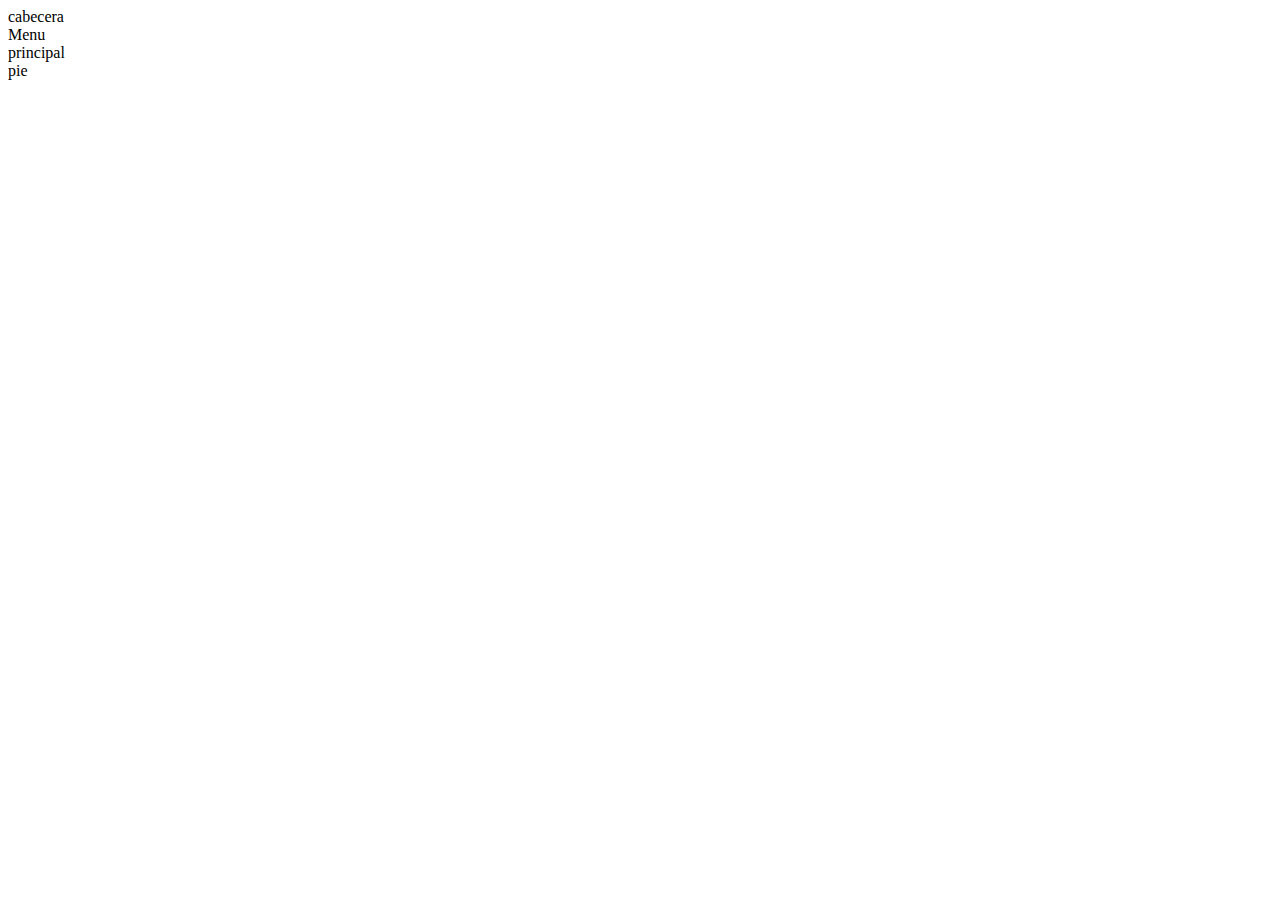
<file: laboratorio 02/pagina17.html>
<!DOCTYPE html>
<html lang="es">
<head>
    <meta charset="UTF-8">
    <meta http-equiv="X-UA-Compatible" content="IE=edge">
    <meta name="viewport" content="width=device-width, initial-scale=1.0">
    <title>Etiquetas HTML parte 3</title>
</head>
<body>
    <!-- Divideremos la pagina web en las siguientos secciones: cabecera , menu , principal , pie -->
    <header>cabecera</header>
    <nav>Menu</nav>
    <section>principal</section>
    <footer>pie</footer>
</body>
</html>
</file>
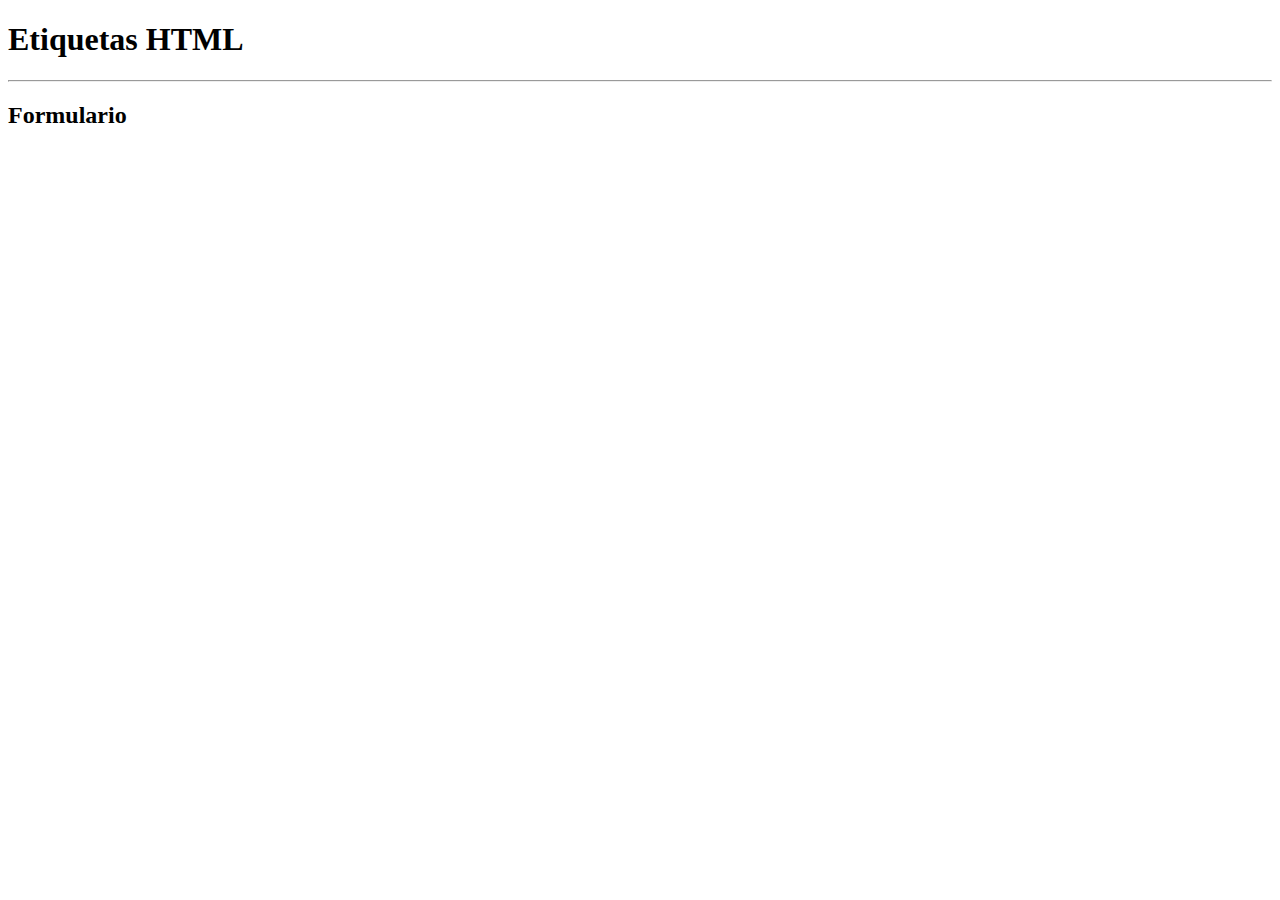
<file: laboratorio 02/pagina18.html>
<!DOCTYPE html>
<html lang="es">
<head>
    <meta charset="UTF-8">
    <meta http-equiv="X-UA-Compatible" content="IE=edge">
    <meta name="viewport" content="width=device-width, initial-scale=1.0">
    <title>Etqiuetas HTML parte 4</title>
</head>
<body>
    <h1>Etiquetas HTML</h1>
    <hr>
    <h2>Formulario</h2>
    <form method="POST">
        <!-- aca agregamos todos los controles del Formulario -->
    </form>
</body>
</html>
</file>
